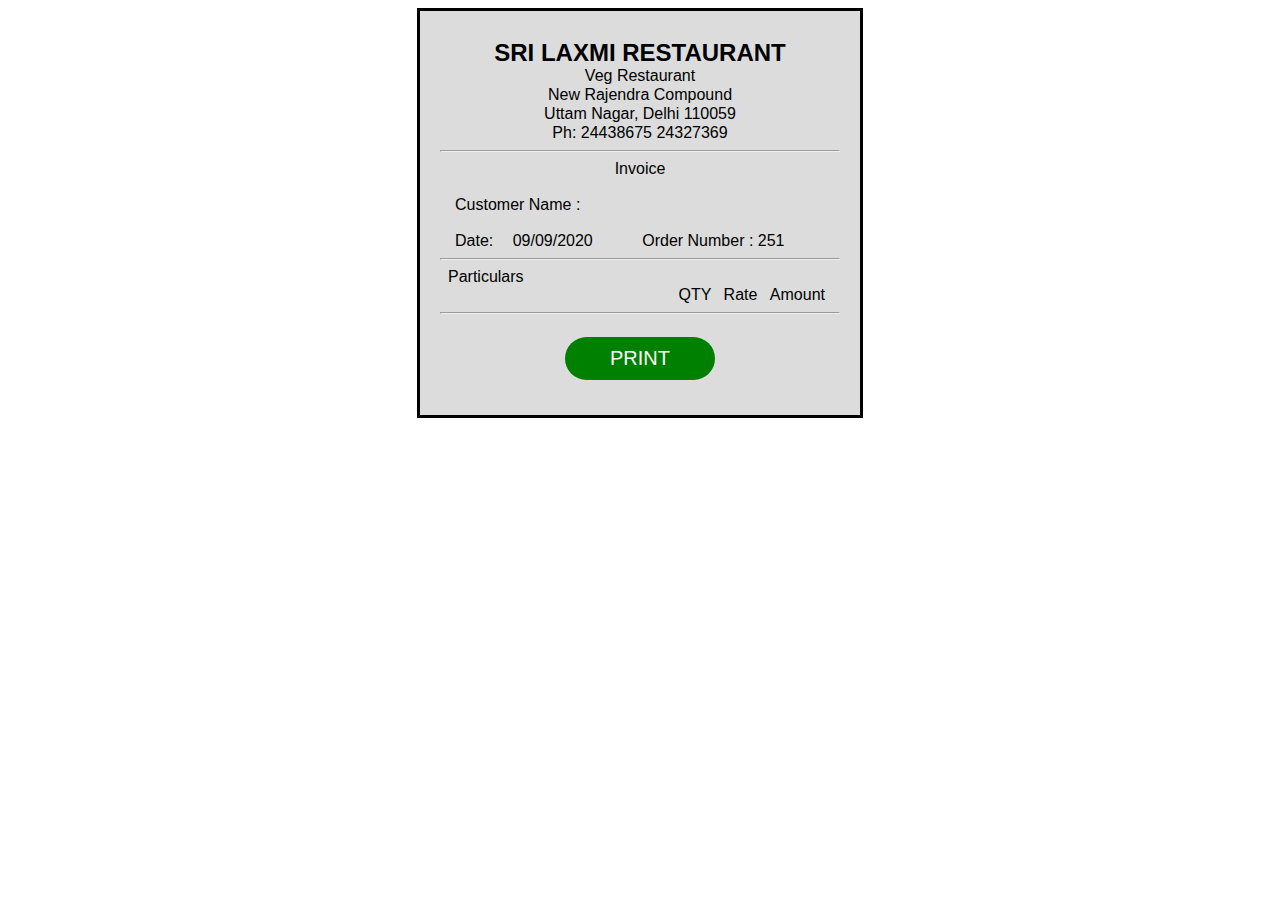
<file: bill.html>
<!DOCTYPE html>

<head>
    <meta charset="utf-8">
    <meta name="viewport" content="width=device-width, initial-scale=1.0">
    <title> Bill Page </title>
    <link type="text/css" rel="stylesheet" href="billStyle.css">
</head>

<body>
    <div class="container">

        <div class="restaurant">
            <h2>SRI LAXMI RESTAURANT</h2>
            <p>Veg Restaurant</p>
            <p>New Rajendra Compound</p>
            <p>Uttam Nagar, Delhi 110059</p>
            <p>Ph: 24438675 24327369</p>
        </div>

        <hr>

        <div class="blockOne">
            <div class="Invoice">
                <span class="invoiceTitle">Invoice</span>
            </div>

            <br/>
            <span class="Inline">Customer Name :</span>
            <span class="nameofCustomer"></span>
            <br/><br/>
            <span class="Inline">Date: <span class="Inline" id="Date">09/09/2020</span></span>
            <span class="Inline">Order Number : 251</span>

        </div>
        <!-- ############ End of Block one ############## -->
        <hr>

        <div class="menu">
            <div class="menuParticulars">
                <span> Particulars</span>
            </div>

            <span>QTY</span>
            <span>Rate</span>
            <span>Amount</span>

        </div>
        <hr>

        <div class="btnClass">
            <button id="printb" onclick="printpage()">PRINT</button>
        </div>
        <div>

        </div>



    </div>
</body>
<script src="script.js"></script>

</html>
</file>
<file: billStyle.css>
* {
    font-family: Arial, Helvetica, sans-serif;
}

.container {
    margin: auto;
    padding: 20px;
    height: auto;
    width: 400px;
    border-style: solid;
    background: rgba(80, 80, 80, 0.20);
}

.restaurant h2,
p {
    text-align: center;
    line-height: 3px;
}

.blockOne {
    text-align: left;
}

span.Inline {
    text-align: left;
    display: inline;
    padding: 15px;
}

.Invoice {
    text-align: center;
}

.menu {
    text-align: right;
    padding-right: 5px;
    margin-right: 10px;
}

.menu span {
    margin-left: 8px;
}

.menuParticulars {
    text-align: left;
}

.btnClass {
    text-align: center;
}

button {
    outline: none;
    padding: 10px;
    margin: 15px;
    width: 150px;
    background-color: green;
    font-size: 20px;
    color: white;
    border-radius: 25px;
    border: none;
    transition: all 400ms ease-in-out;
}

button:hover {
    background-color: darkgrey;
    color: black;
}

@media only print {
    button {
        display: none;
    }
}
</file>
